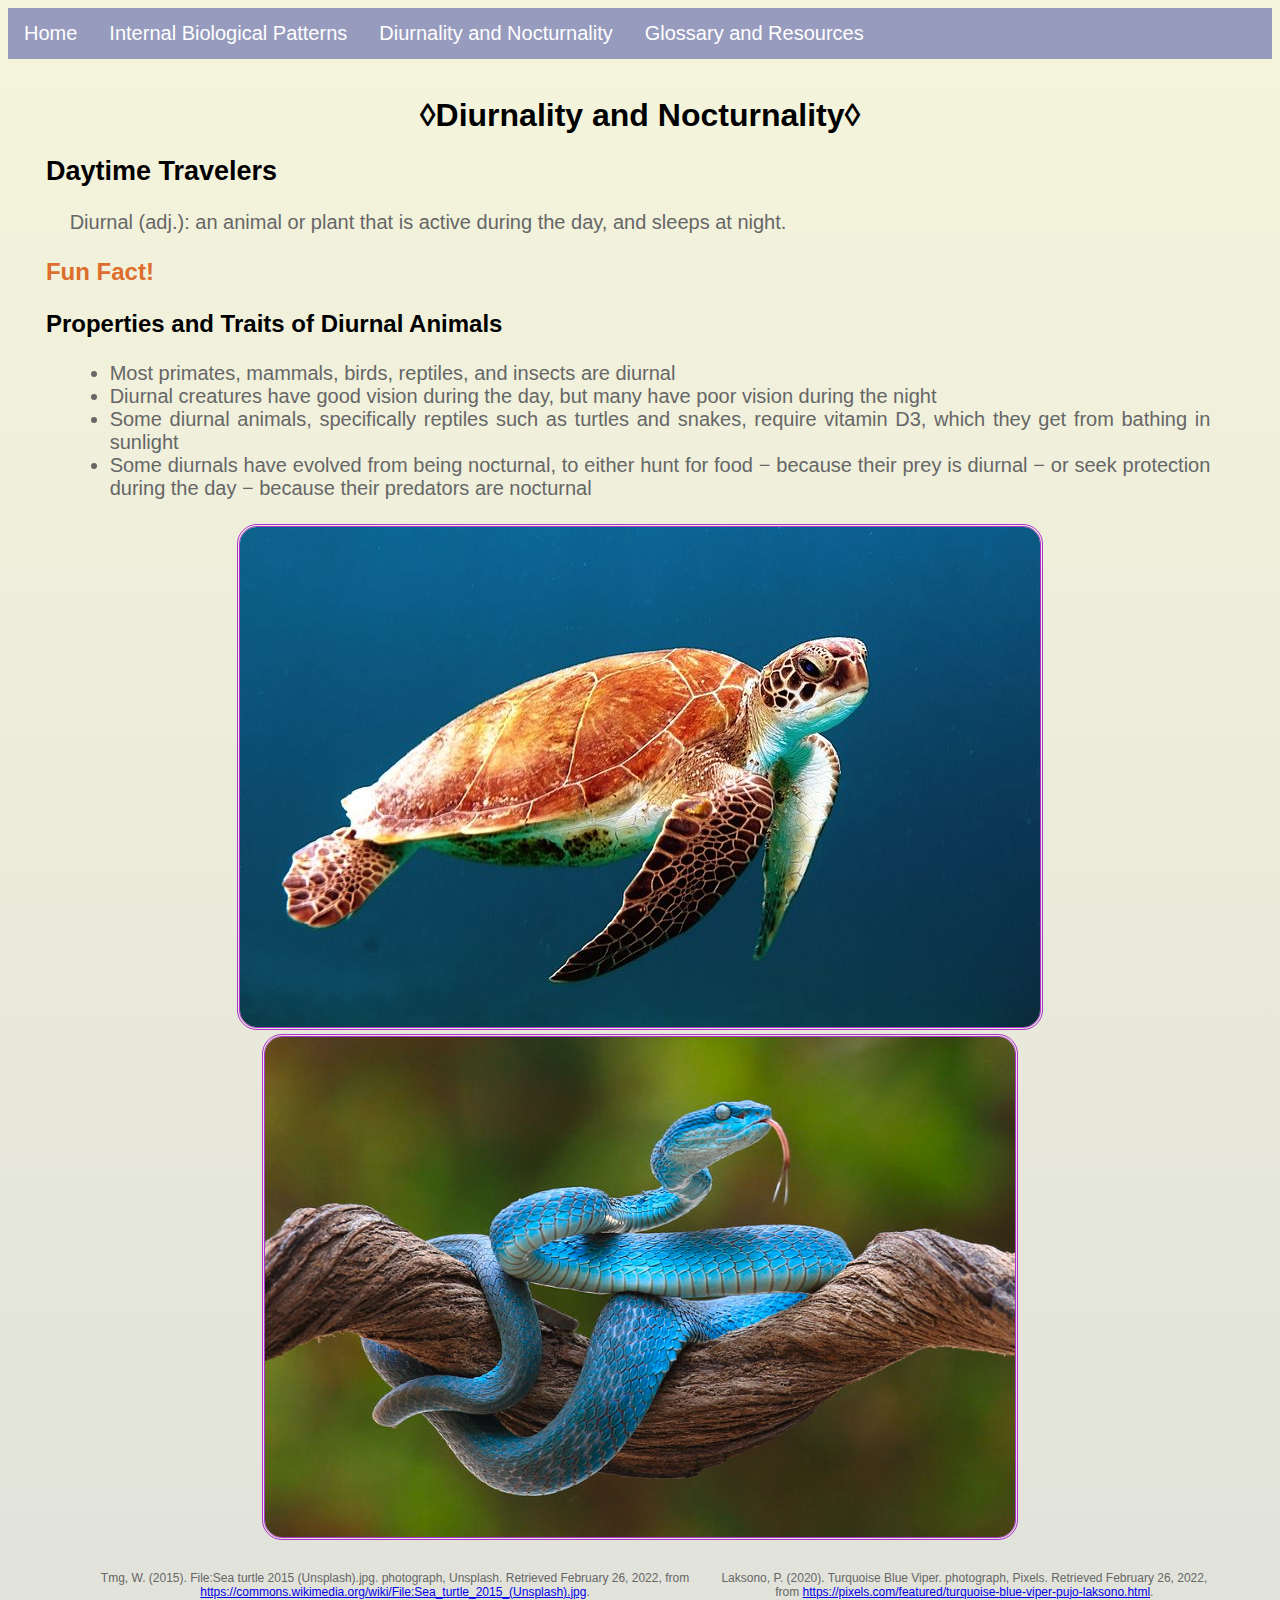
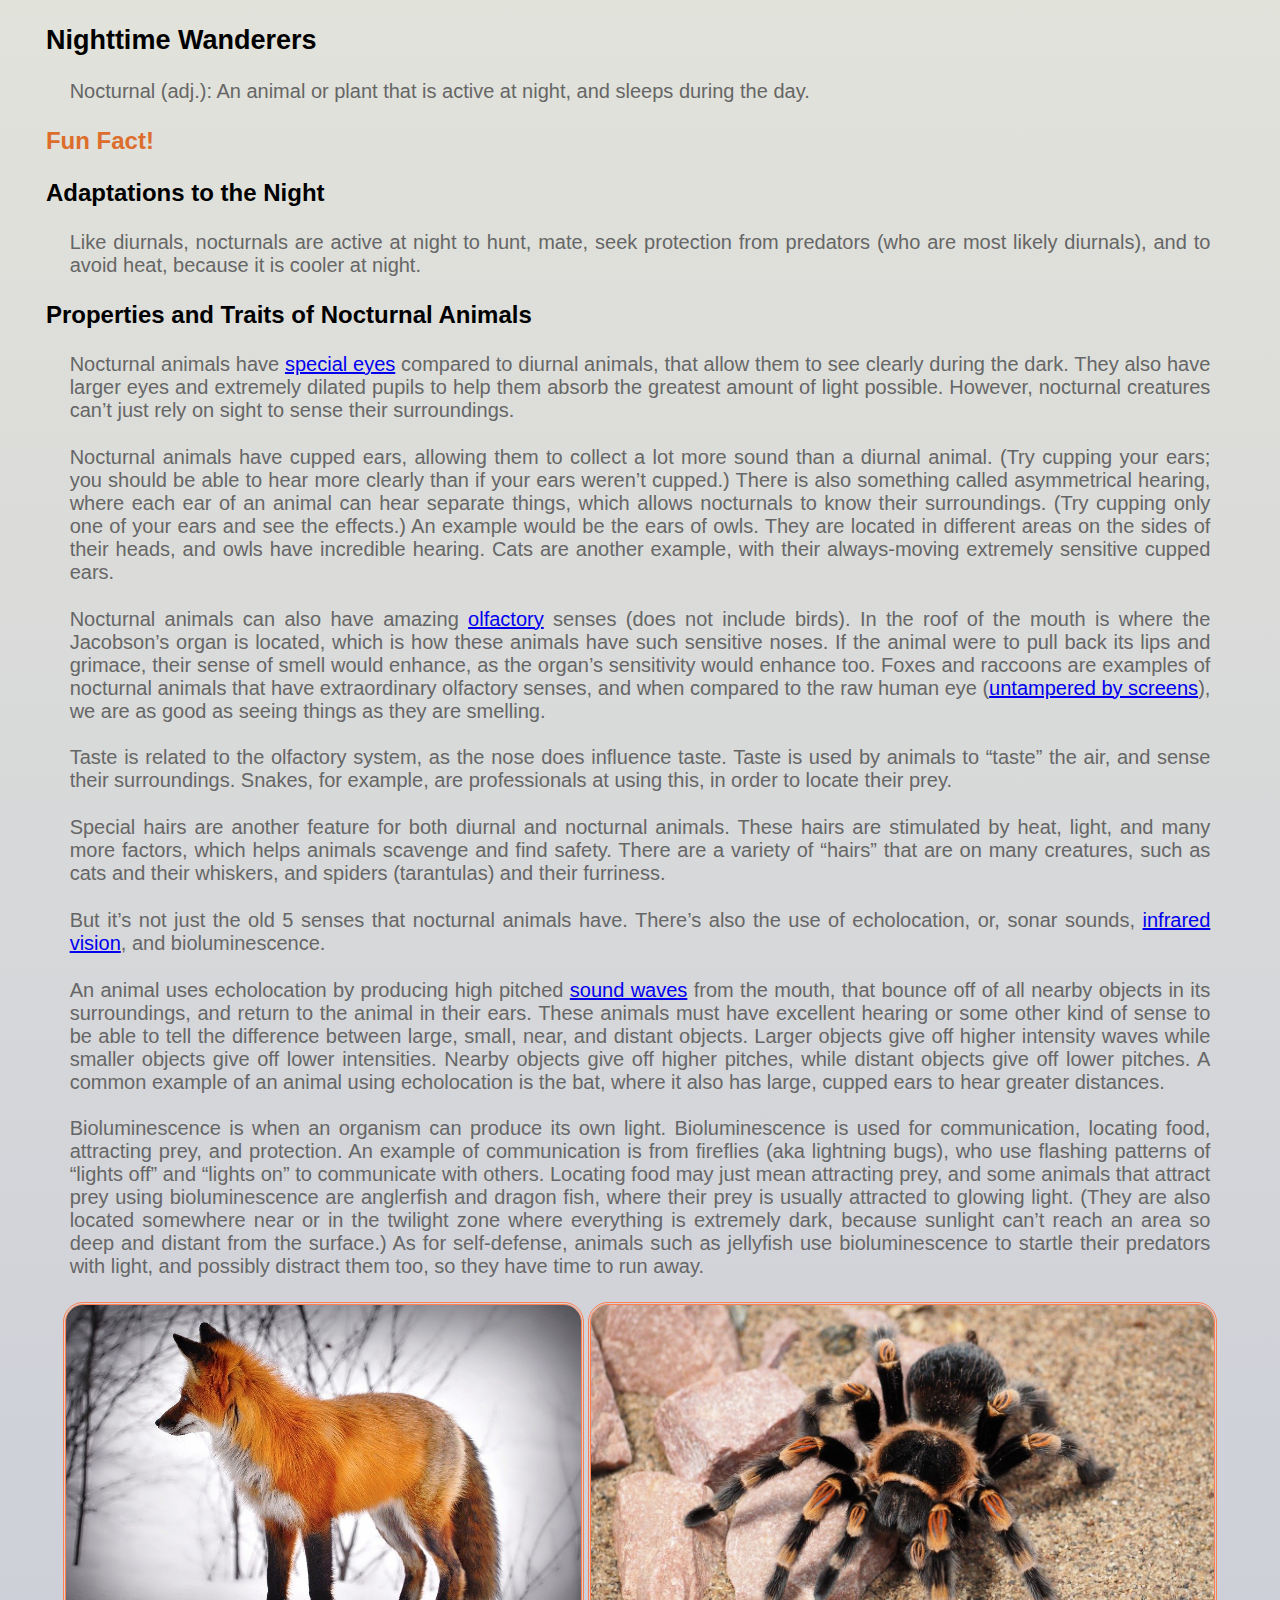
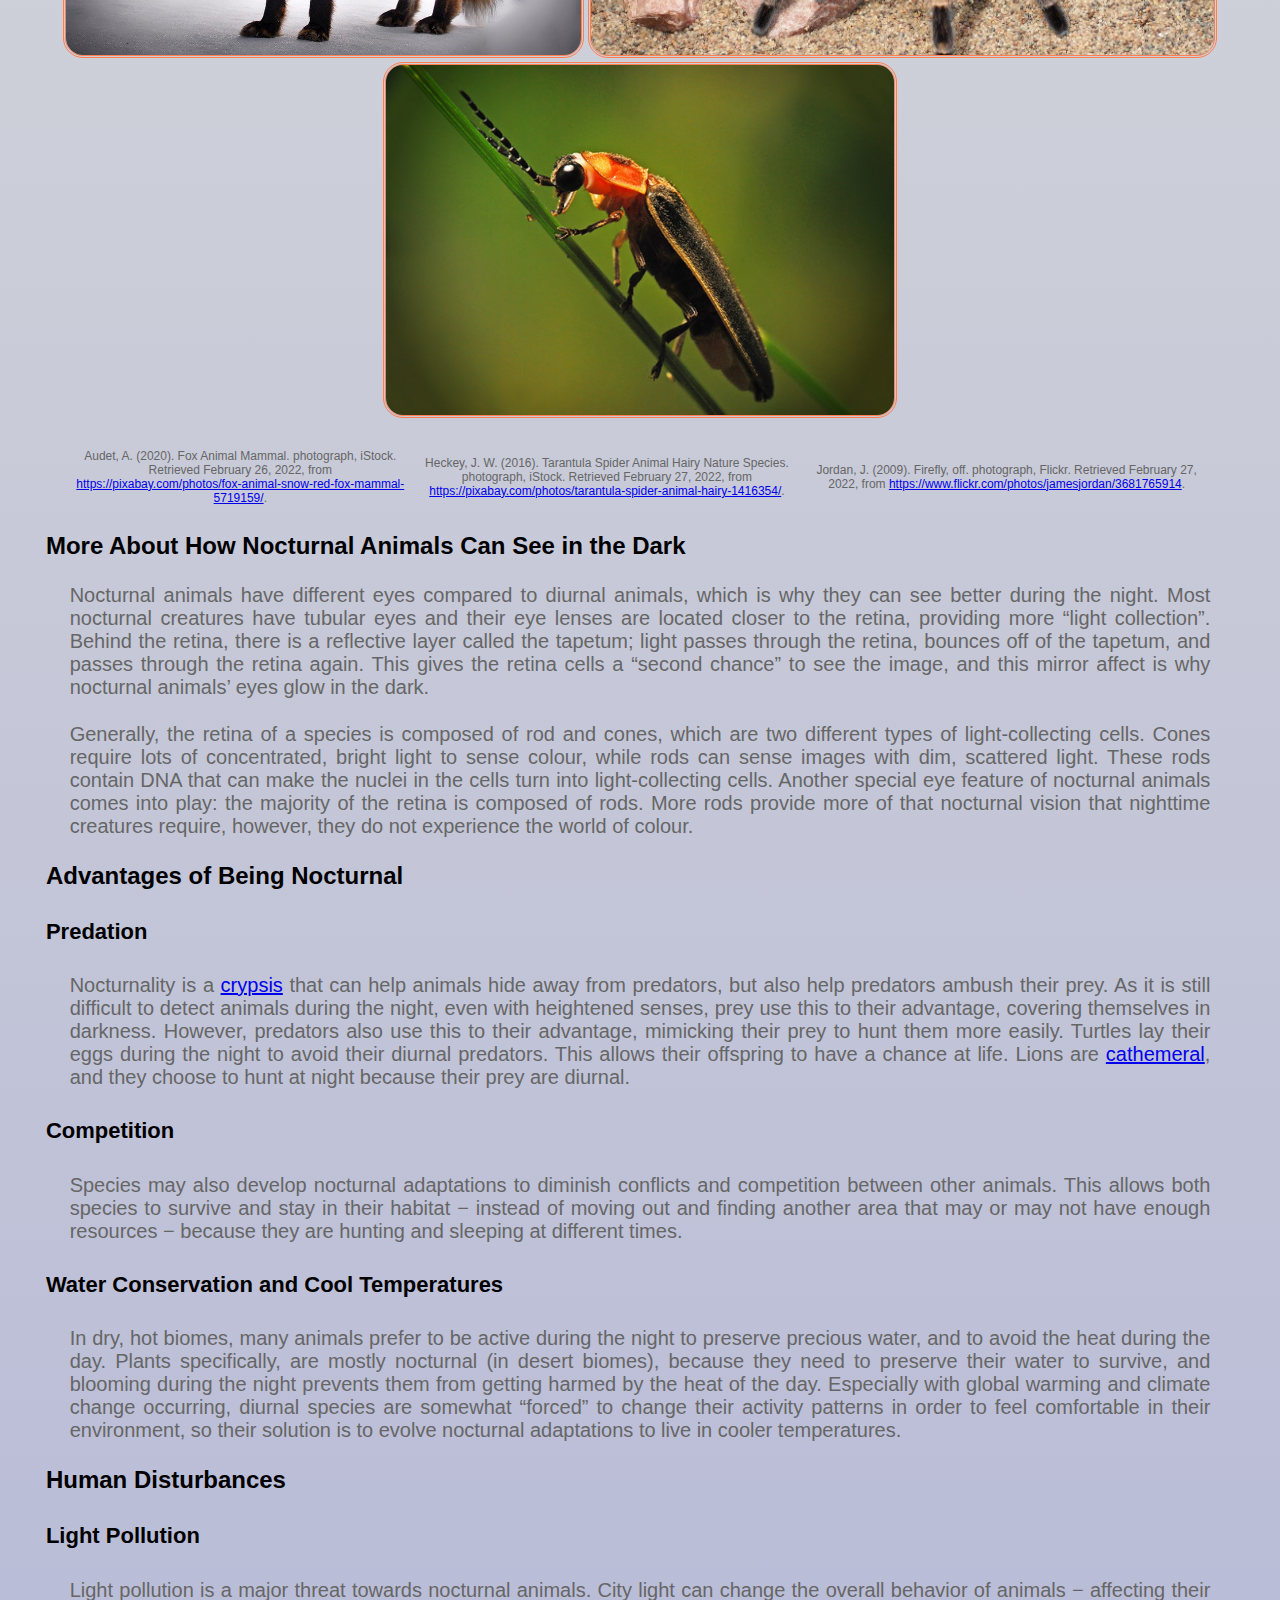
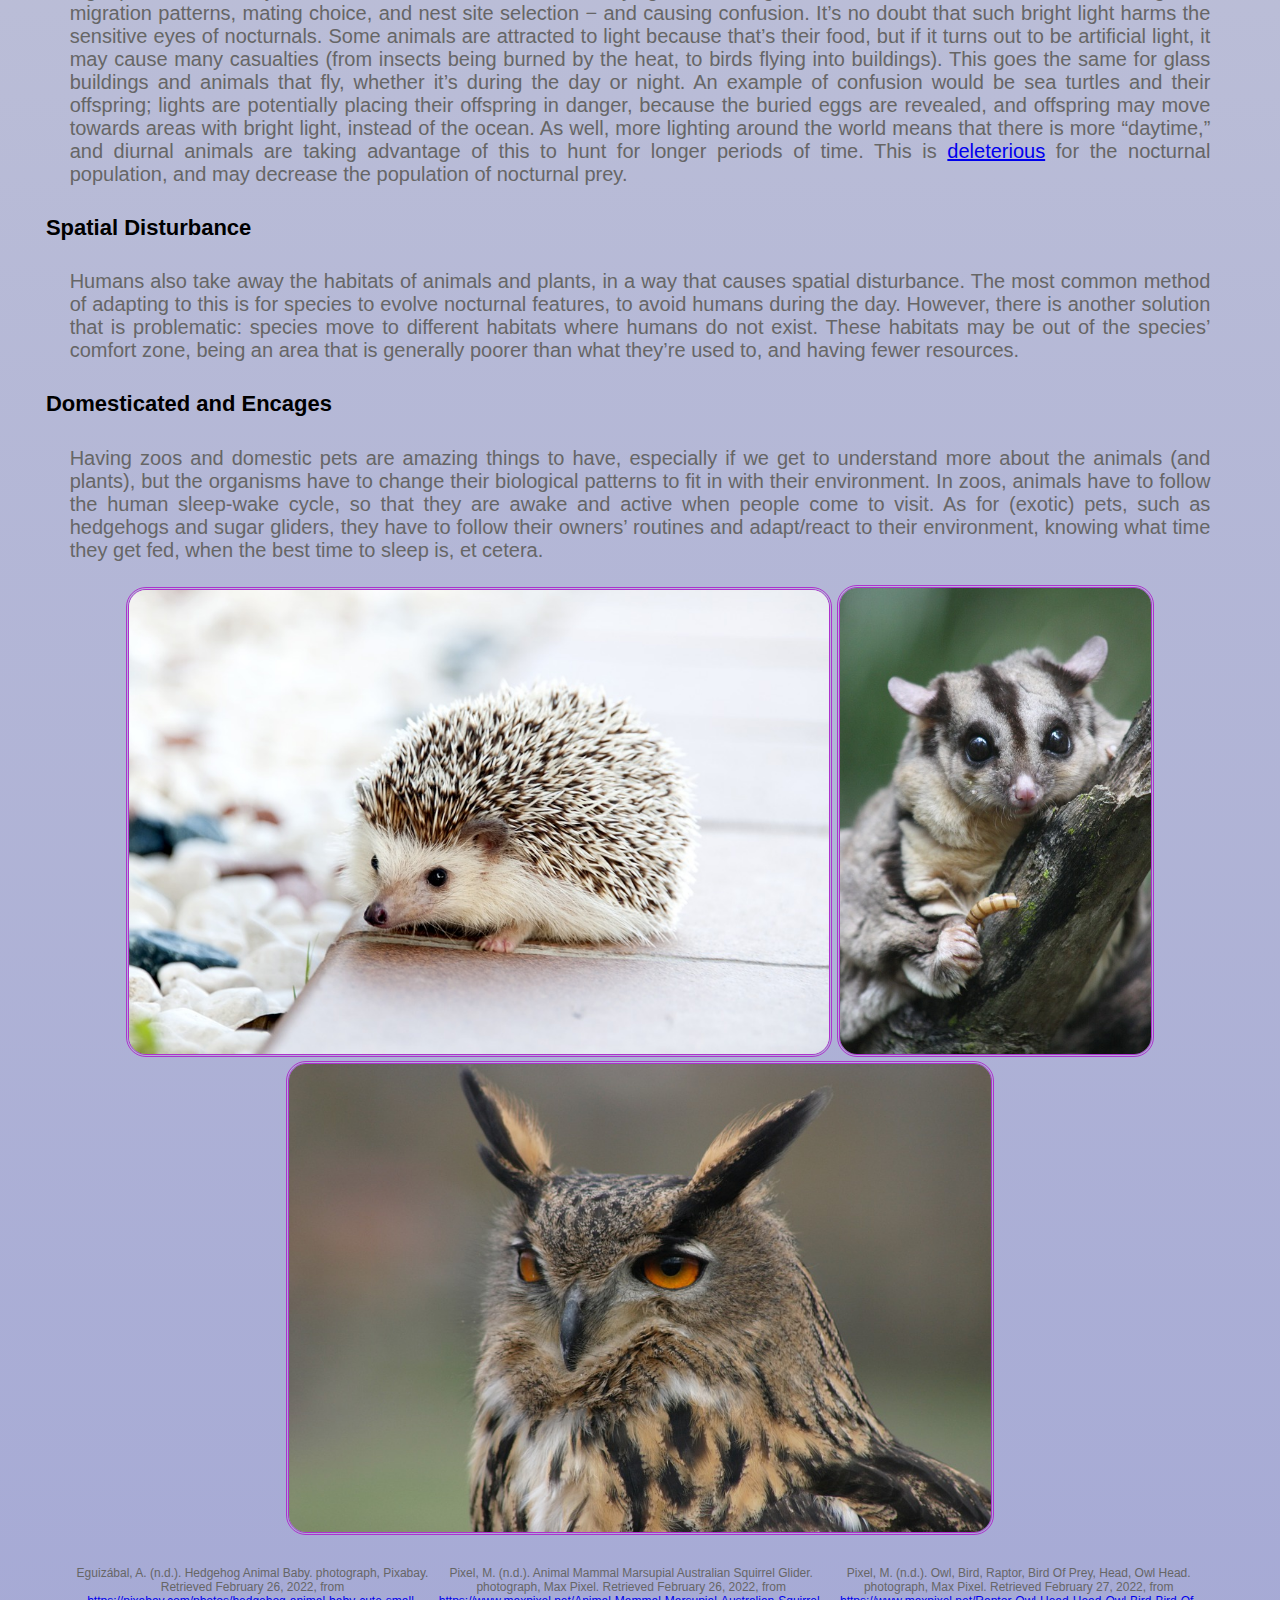
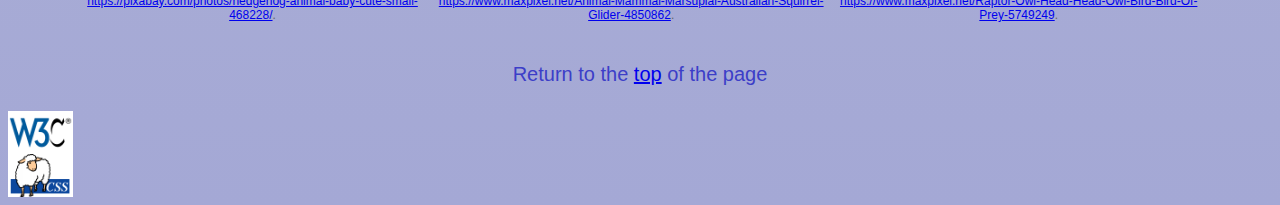
<file: diurnal-nocturnal.html>
<!--WELCOME TO THE DIURNAL AND NOCTURNAL PAGE-->
<!doctype html>
<html lang="en">
    <head>
        <meta charset="UTF-8">
        <title>Animal Behaviors: Diurnality and Nocturnality</title>
		<link rel="stylesheet" type="text/css" href="d+n.css">
    </head>
    <body>
		<!--Navigation bar--> 
		<ul class="u_l" id="Top">
			<li class="list"><a href="index.html">Home</a></li>
			<li class="list"><a href="patterns.html">Internal Biological Patterns</a></li>
			<li class="list"><a href="diurnal-nocturnal.html">Diurnality and Nocturnality</a></li>
			<li class="list"><a href="glossary-cites.html">Glossary and Resources</a></li>
		</ul>
		<div class="whole">
			<h1>&loz;Diurnality and Nocturnality&loz;</h1>
			<h2>Daytime Travelers</h2>
			<p>Diurnal (adj.): an animal or plant that is active during the day, and sleeps at night.</p>
			<!--Hover cursor over something and text appears-->
			<div class="show facts">
				<h3>Fun Fact!</h3>
			</div>
			<div class="hide">
				<p class="facts">Plants that bloom during the day are described as diurnal, and the time that they bloom is often in relation to their nocturnal pollinators.</p>
			</div>
			<h3>Properties and Traits of Diurnal Animals</h3>
			<ul>
				<li>Most primates, mammals, birds, reptiles, and insects are diurnal</li>
				<li>Diurnal creatures have good vision during the day, but many have poor vision during the night</li>
				<li>Some diurnal animals, specifically reptiles such as turtles and snakes, require vitamin D3, which they get from bathing in sunlight</li>
				<li>Some diurnals have evolved from being nocturnal, to either hunt for food &minus; because their prey is diurnal &minus; or seek protection during the day &minus; because their predators are nocturnal</li>
			</ul>
			<div class="images">
				<img src="seaturtle.jpeg" alt="An Image of a Sea Turtle" id="image1">
				<img src="snake.jpeg" alt="An Image of a Turquoise Blue Viper" id="image2">
			</div>
			<!--Shows text as a table with no border(without the use of CSS)-->
			<table>
				<tr class="img-citation">
					<td>Tmg, W. (2015). File:Sea turtle 2015 (Unsplash).jpg. photograph, Unsplash. Retrieved February 26, 2022, from <a href="https://commons.wikimedia.org/wiki/File:Sea_turtle_2015_(Unsplash).jpg">https://commons.wikimedia.org/wiki/File:Sea_turtle_2015_(Unsplash).jpg</a>.</td>
					<td>Laksono, P. (2020). Turquoise Blue Viper. photograph, Pixels. Retrieved February 26, 2022, from <a href="https://pixels.com/featured/turquoise-blue-viper-pujo-laksono.html">https://pixels.com/featured/turquoise-blue-viper-pujo-laksono.html</a>.</td>
				</tr>
			</table>
			<h2>Nighttime Wanderers</h2>
			<p>Nocturnal (adj.): An animal or plant that is active at night, and sleeps during the day.</p>
			<!--Hover cursor over something and text appears-->
			<div class="show facts">
				<h3>Fun Fact!</h3>
			</div>
			<div class="hide">
				<p class="facts">Plants that bloom at night are described as nocturnal, and the time that they bloom is often in relation to their nocturnal pollinators.</p>
			</div>
			<h3>Adaptations to the Night</h3>
			<p>Like diurnals, nocturnals are active at night to hunt, mate, seek protection from predators (who are most likely diurnals), and to avoid heat, because it is cooler at night.</p>
			<h3>Properties and Traits of Nocturnal Animals</h3>
			<p>Nocturnal animals have <a href="#special_eyes">special eyes</a> compared to diurnal animals, that allow them to see clearly during the dark. They also have larger eyes and extremely dilated pupils to help them absorb the greatest amount of light possible. However, nocturnal creatures can&rsquo;t just rely on sight to sense their surroundings.</p>
			<p>Nocturnal animals have cupped ears, allowing them to collect a lot more sound than a diurnal animal. (Try cupping your ears; you should be able to hear more clearly than if your ears weren&rsquo;t cupped.) There is also something called asymmetrical hearing, where each ear of an animal can hear separate things, which allows nocturnals to know their surroundings. (Try cupping only one of your ears and see the effects.) An example would be the ears of owls. They are located in different areas on the sides of their heads, and owls have incredible hearing. Cats are another example, with their always-moving extremely sensitive cupped ears.</p>
			<p>Nocturnal animals can also have amazing <a href="glossary-cites.html">olfactory</a> senses (does not include birds). In the roof of the mouth is where the Jacobson&rsquo;s organ is located, which is how these animals have such sensitive noses. If the animal were to pull back its lips and grimace, their sense of smell would enhance, as the organ&rsquo;s sensitivity would enhance too. Foxes and raccoons are examples of nocturnal animals that have extraordinary olfactory senses, and when compared to the raw human eye (<a href="https://share.upmc.com/2019/01/screen-time/#:~:text=Spending%20too%20many%20hours%20staring,which%20can%20cause%20added%20strain.">untampered by screens</a>), we are as good as seeing things as they are smelling. </p>
			<p>Taste is related to the olfactory system, as the nose does influence taste. Taste is used by animals to &ldquo;taste&rdquo; the air, and sense their surroundings. Snakes, for example, are professionals at using this, in order to locate their prey.</p>
			<p>Special hairs are another feature for both diurnal and nocturnal animals. These hairs are stimulated by heat, light, and many more factors, which helps animals scavenge and find safety. There are a variety of &ldquo;hairs&rdquo; that are on many creatures, such as cats and their whiskers, and spiders (tarantulas) and their furriness.</p>
			<p>But it’s not just the old 5 senses that nocturnal animals have. There’s also the use of echolocation, or, sonar sounds, <a href="https://www.nationalgeographic.org/media/infrared-vision/">infrared vision</a>, and bioluminescence. </p>
			<p>An animal uses echolocation by producing high pitched <a href="https://www.physicsclassroom.com/class/sound/u11l1c.cfm">sound waves</a> from the mouth, that bounce off of all nearby objects in its surroundings, and return to the animal in their ears. These animals must have excellent hearing or some other kind of sense to be able to tell the difference between large, small, near, and distant objects. Larger objects give off higher intensity waves while smaller objects give off lower intensities. Nearby objects give off higher pitches, while distant objects give off lower pitches. A common example of an animal using echolocation is the bat, where it also has large, cupped ears to hear greater distances.</p>
			<p>Bioluminescence is when an organism can produce its own light. Bioluminescence is used for communication, locating food, attracting prey, and protection. An example of communication is from fireflies (aka lightning bugs), who use flashing patterns of &ldquo;lights off&rdquo; and &ldquo;lights on&rdquo; to communicate with others. Locating food may just mean attracting prey, and some animals that attract prey using bioluminescence are anglerfish and dragon fish, where their prey is usually attracted to glowing light. (They are also located somewhere near or in the twilight zone where everything is extremely dark, because sunlight can’t reach an area so deep and distant from the surface.) As for self-defense, animals such as jellyfish use bioluminescence to startle their predators with light, and possibly distract them too, so they have time to run away.</p>
			<div class="images">
				<img src="fox.jpeg" alt="An Image of a Fox in the Winter" id="image3">
				<img src="tarantula.jpeg" alt="An Image of a Black and Orange Tarantula" id="image4">
				<img src="firefly.jpeg" alt="An Closeup Image of a Firefly" id="image5">
			</div>
			<!--Shows text as a table with no border(without the use of CSS)-->
			<table>
				<tr class="img-citation">
					<td>Audet, A. (2020). Fox Animal Mammal. photograph, iStock. Retrieved February 26, 2022, from <a href="https://pixabay.com/photos/fox-animal-snow-red-fox-mammal-5719159/">https://pixabay.com/photos/fox-animal-snow-red-fox-mammal-5719159/</a>.</td>
					<td>Heckey, J. W. (2016). Tarantula Spider Animal Hairy Nature Species. photograph, iStock. Retrieved February 27, 2022, from <a href="https://pixabay.com/photos/tarantula-spider-animal-hairy-1416354/">https://pixabay.com/photos/tarantula-spider-animal-hairy-1416354/</a>.</td>
					<td>Jordan, J. (2009). Firefly, off. photograph, Flickr. Retrieved February 27, 2022, from <a href="https://www.flickr.com/photos/jamesjordan/3681765914">https://www.flickr.com/photos/jamesjordan/3681765914</a>.</td>
				</tr>
			</table>
			<h3 id="special_eyes">More About How Nocturnal Animals Can See in the Dark</h3>
			<p>Nocturnal animals have different eyes compared to diurnal animals, which is why they can see better during the night. Most nocturnal creatures have tubular eyes and their eye lenses are located closer to the retina, providing more &ldquo;light collection&rdquo;. Behind the retina, there is a reflective layer called the tapetum; light passes through the retina, bounces off of the tapetum, and passes through the retina again. This gives the retina cells a &ldquo;second chance&rdquo; to see the image, and this mirror affect is why nocturnal animals&rsquo; eyes glow in the dark.</p>
			<p>Generally, the retina of a species is composed of rod and cones, which are two different types of light-collecting cells. Cones require lots of concentrated, bright light to sense colour, while rods can sense images with dim, scattered light. These rods contain DNA that can make the nuclei in the cells turn into light-collecting cells. Another special eye feature of nocturnal animals comes into play: the majority of the retina is composed of rods. More rods provide more of that nocturnal vision that nighttime creatures require, however, they do not experience the world of colour.</p>
			<h3>Advantages of Being Nocturnal</h3>
			<h4>Predation</h4>
			<p>Nocturnality is a <a href="glossary-cites.html">crypsis</a> that can help animals hide away from predators, but also help predators ambush their prey. As it is still difficult to detect animals during the night, even with heightened senses, prey use this to their advantage, covering themselves in darkness. However, predators also use this to their advantage, mimicking their prey to hunt them more easily. Turtles lay their eggs during the night to avoid their diurnal predators. This allows their offspring to have a chance at life. Lions are <a href="glossary-cites.html">cathemeral</a>, and they choose to hunt at night because their prey are diurnal.</p>
			<h4>Competition</h4>
			<p>Species may also develop nocturnal adaptations to diminish conflicts and competition between other animals. This allows both species to survive and stay in their habitat &minus; instead of moving out and finding another area that may or may not have enough resources &minus; because they are hunting and sleeping at different times.</p>
			<h4>Water Conservation and Cool Temperatures</h4>
			<p>In dry, hot biomes, many animals prefer to be active during the night to preserve precious water, and to avoid the heat during the day. Plants specifically, are mostly nocturnal (in desert biomes), because they need to preserve their water to survive, and blooming during the night prevents them from getting harmed by the heat of the day. Especially with global warming and climate change occurring, diurnal species are somewhat &ldquo;forced&rdquo; to change their activity patterns in order to feel comfortable in their environment, so their solution is to evolve nocturnal adaptations to live in cooler temperatures.</p>
			<h3>Human Disturbances</h3>
			<h4>Light Pollution</h4>
			<p>Light pollution is a major threat towards nocturnal animals. City light can change the overall behavior of animals &minus; affecting their migration patterns, mating choice, and nest site selection &minus; and causing confusion. It’s no doubt that such bright light harms the sensitive eyes of nocturnals. Some animals are attracted to light because that’s their food, but if it turns out to be artificial light, it may cause many casualties (from insects being burned by the heat, to birds flying into buildings). This goes the same for glass buildings and animals that fly, whether it’s during the day or night. An example of confusion would be sea turtles and their offspring; lights  are potentially placing their offspring in danger, because the buried eggs are revealed, and offspring may move towards areas with bright light, instead of the ocean. As well, more lighting around the world means that there is more &ldquo;daytime,&rdquo; and diurnal animals are taking advantage of this to hunt for longer periods of time. This is <a href="glossary-cites.html">deleterious</a> for the nocturnal population, and may decrease the population of nocturnal prey.</p>
			<h4>Spatial Disturbance</h4>
			<p>Humans also take away the habitats of animals and plants, in a way that causes spatial disturbance. The most common method of adapting to this is for species to evolve nocturnal features, to avoid humans during the day. However, there is another solution that is problematic: species move to different habitats where humans do not exist. These habitats may be out of the species&rsquo; comfort zone, being an area that is generally poorer than what they’re used to, and having fewer resources.</p>
			<h4>Domesticated and Encages</h4>
			<p>Having zoos and domestic pets are amazing things to have, especially if we get to understand more about the animals (and plants), but the organisms have to change their biological patterns to fit in with their environment. In zoos, animals have to follow the human sleep-wake cycle, so that they are awake and active when people come to visit. As for (exotic) pets, such as hedgehogs and sugar gliders, they have to follow their owners’ routines and adapt/react to their environment, knowing what time they get fed, when the best time to sleep is, et cetera.</p>
			<div class="images">
				<img src="hedgehog.jpeg" alt="A Photo of a Cute Hedgehog" id="image6">
				<img src="sugarglider.jpeg" alt="A Photo of a Cute Sugar Glider" id="image7">
				<img src="owl.jpeg" alt="A Photo of a Raptor Owl" id="image8">
			</div>
			<!--Shows text as a table with no border(without the use of CSS)-->
			<table>
				<tr class="img-citation">
					<td>Eguizábal, A. (n.d.). Hedgehog Animal Baby. photograph, Pixabay. Retrieved February 26, 2022, from <a href="https://pixabay.com/photos/hedgehog-animal-baby-cute-small-468228/">https://pixabay.com/photos/hedgehog-animal-baby-cute-small-468228/</a>.</td>
					<td>Pixel, M. (n.d.). Animal Mammal Marsupial Australian Squirrel Glider. photograph, Max Pixel. Retrieved February 26, 2022, from <a href="https://www.maxpixel.net/Animal-Mammal-Marsupial-Australian-Squirrel-Glider-4850862">https://www.maxpixel.net/Animal-Mammal-Marsupial-Australian-Squirrel-Glider-4850862</a>.</td>
					<td>Pixel, M. (n.d.). Owl, Bird, Raptor, Bird Of Prey, Head, Owl Head. photograph, Max Pixel. Retrieved February 27, 2022, from <a href="https://www.maxpixel.net/Raptor-Owl-Head-Head-Owl-Bird-Bird-Of-Prey-5749249">https://www.maxpixel.net/Raptor-Owl-Head-Head-Owl-Bird-Bird-Of-Prey-5749249</a>.</td>
				</tr>
			</table>
		</div>
		<!--Using internal link to return to the top of the page-->
		<p class="top">Return to the <a href="#Top">top</a> of the page</p>
		<!--HTML and CSS validators-->
        <div>
            <a href="http://validator.w3.org/check?uri=https://jolieezhuu.github.io/home/diurnal-nocturnal.html">
				<img src="w3c.png" alt="HTML5 Validator" class="validators">
			</a>
            <a href = "http://jigsaw.w3.org/css-validator/validator?uri=https://jolieezhuu.github.io/home/diurnal-nocturnal.html">
				<img src= "css.png" alt="CSS Validator" class="validators">
			</a>
        </div>
	</body>
</html>
</file>
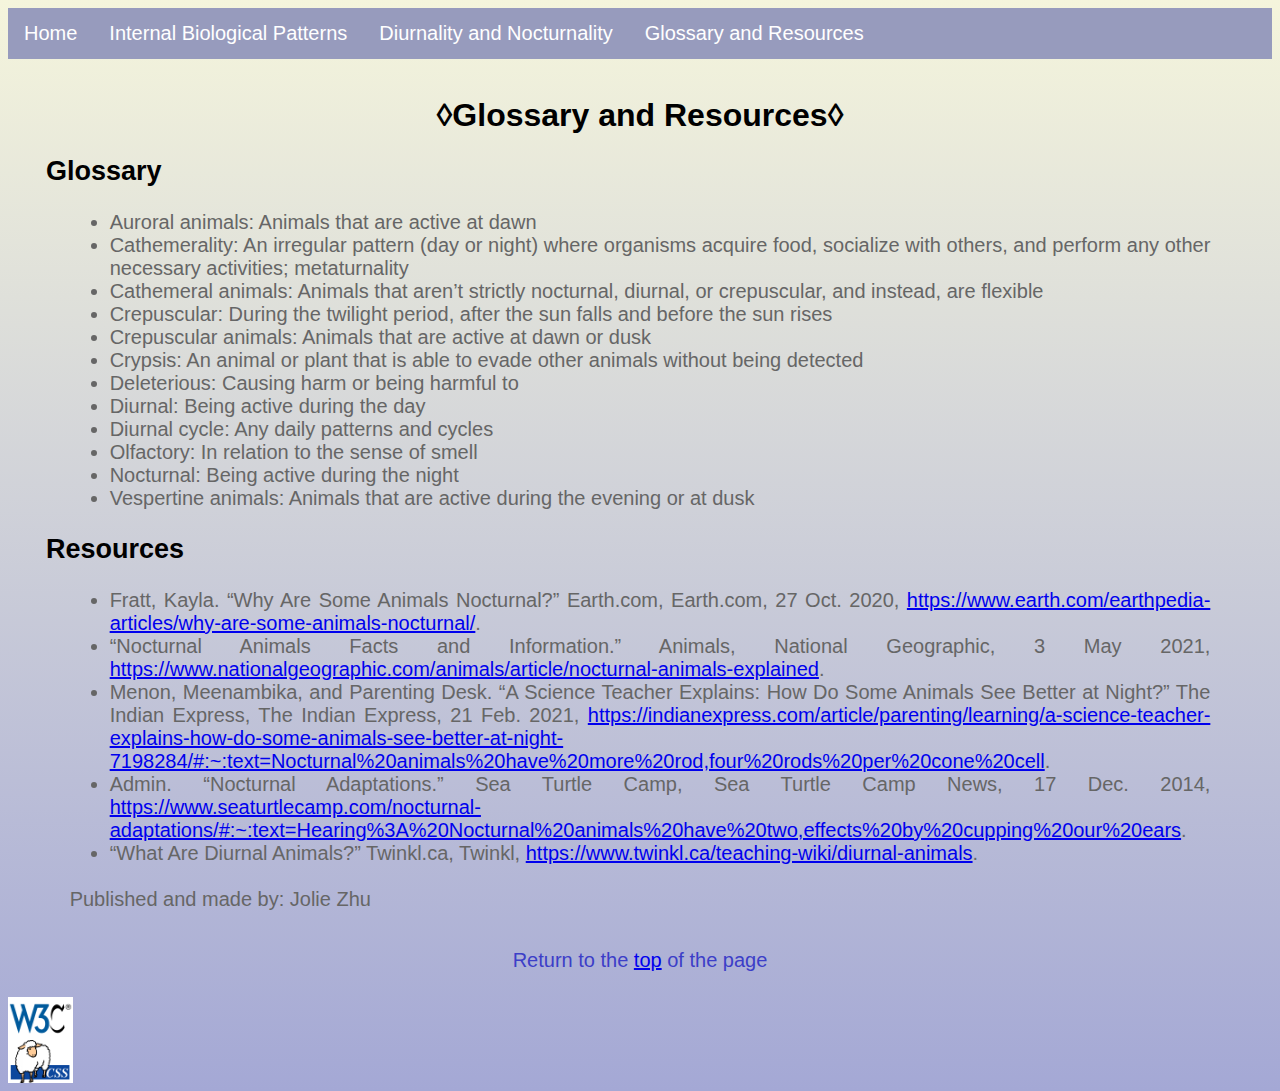
<file: glossary-cites.html>
<!--WELCOME TO THE GLOSSARY AND CITATIONS PAGE-->
<!doctype html>
<html lang="en">
    <head>
        <meta charset="UTF-8">
        <title>Animal Behaviors: Glossary and References</title>
        <link rel="stylesheet" type="text/css" href="d+n.css">
        <link rel="stylesheet" type="text/css" href="glossary-cites.css">
    </head>
    <body> 
        <!--Navigation bar-->
        <ul class="u_l" id="Top">
			<li class="list"><a href="index.html">Home</a></li>
			<li class="list"><a href="patterns.html">Internal Biological Patterns</a></li>
			<li class="list"><a href="diurnal-nocturnal.html">Diurnality and Nocturnality</a></li>
			<li class="list"><a href="glossary-cites.html">Glossary and Resources</a></li>
		</ul>
        <div class="whole">
            <h1>&loz;Glossary and Resources&loz;</h1>
            <h2>Glossary</h2>
		    <ul>
                <li>Auroral animals: Animals that are active at dawn</li>
                <li>Cathemerality: An irregular pattern (day or night) where organisms acquire food, socialize with others, and perform any other necessary activities; metaturnality</li>
                <li>Cathemeral animals: Animals that aren’t strictly nocturnal, diurnal, or crepuscular, and instead, are flexible</li>
                <li>Crepuscular: During the twilight period, after the sun falls and before the sun rises</li>
                <li>Crepuscular animals: Animals that are active at dawn or dusk</li>
                <li>Crypsis: An animal or plant that is able to evade other animals without being detected</li>
                <li>Deleterious: Causing harm or being harmful to</li>
                <li>Diurnal: Being active during the day</li>
                <li>Diurnal cycle: Any daily patterns and cycles</li>
                <li>Olfactory: In relation to the sense of smell</li>
                <li>Nocturnal: Being active during the night</li>
                <li>Vespertine animals: Animals that are active during the evening or at dusk</li>
            </ul>
            <h2>Resources</h2>
            <ul>
                <li>Fratt, Kayla. “Why Are Some Animals Nocturnal?” Earth.com, Earth.com, 27 Oct. 2020, <a href="https://www.earth.com/earthpedia-articles/why-are-some-animals-nocturnal/">https://www.earth.com/earthpedia-articles/why-are-some-animals-nocturnal/</a>.</li>
                <li>“Nocturnal Animals Facts and Information.” Animals, National Geographic, 3 May 2021, <a href="https://www.nationalgeographic.com/animals/article/nocturnal-animals-explained">https://www.nationalgeographic.com/animals/article/nocturnal-animals-explained</a>.</li>
                <li>Menon, Meenambika, and Parenting Desk. “A Science Teacher Explains: How Do Some Animals See Better at Night?” The Indian Express, The Indian Express, 21 Feb. 2021, <a href="https://indianexpress.com/article/parenting/learning/a-science-teacher-explains-how-do-some-animals-see-better-at-night-7198284/#:~:text=Nocturnal%20animals%20have%20more%20rod,four%20rods%20per%20cone%20cell">https://indianexpress.com/article/parenting/learning/a-science-teacher-explains-how-do-some-animals-see-better-at-night-7198284/#:~:text=Nocturnal%20animals%20have%20more%20rod,four%20rods%20per%20cone%20cell</a>.</li>
                <li>Admin. “Nocturnal Adaptations.” Sea Turtle Camp, Sea Turtle Camp News, 17 Dec. 2014, <a href="https://www.seaturtlecamp.com/nocturnal-adaptations/#:~:text=Hearing%3A%20Nocturnal%20animals%20have%20two,effects%20by%20cupping%20our%20ears">https://www.seaturtlecamp.com/nocturnal-adaptations/#:~:text=Hearing%3A%20Nocturnal%20animals%20have%20two,effects%20by%20cupping%20our%20ears</a>.</li>
                <li>“What Are Diurnal Animals?” Twinkl.ca, Twinkl, <a href="https://www.twinkl.ca/teaching-wiki/diurnal-animals">https://www.twinkl.ca/teaching-wiki/diurnal-animals</a>.</li>
            </ul>
            <p>Published and made by: Jolie Zhu</p>
        </div>
        <!--Using internal link to return to the top of the page-->
        <p class="top">Return to the <a href="#Top">top</a> of the page</p>
		<!--HTML and CSS validators-->
		<div>
			<a href="http://validator.w3.org/check?uri=https://jolieezhuu.github.io/home/glossary-cites.html">
                <img src="w3c.png" alt="HTML5 Validator" class="validators">
            </a>
			<a href = "http://jigsaw.w3.org/css-validator/validator?uri=https://jolieezhuu.github.io/home/glossary-cites.html">
                <img src= "css.png" alt="CSS Validator" class="validators">
            </a>
		</div>
    </body>
</html>
</file>
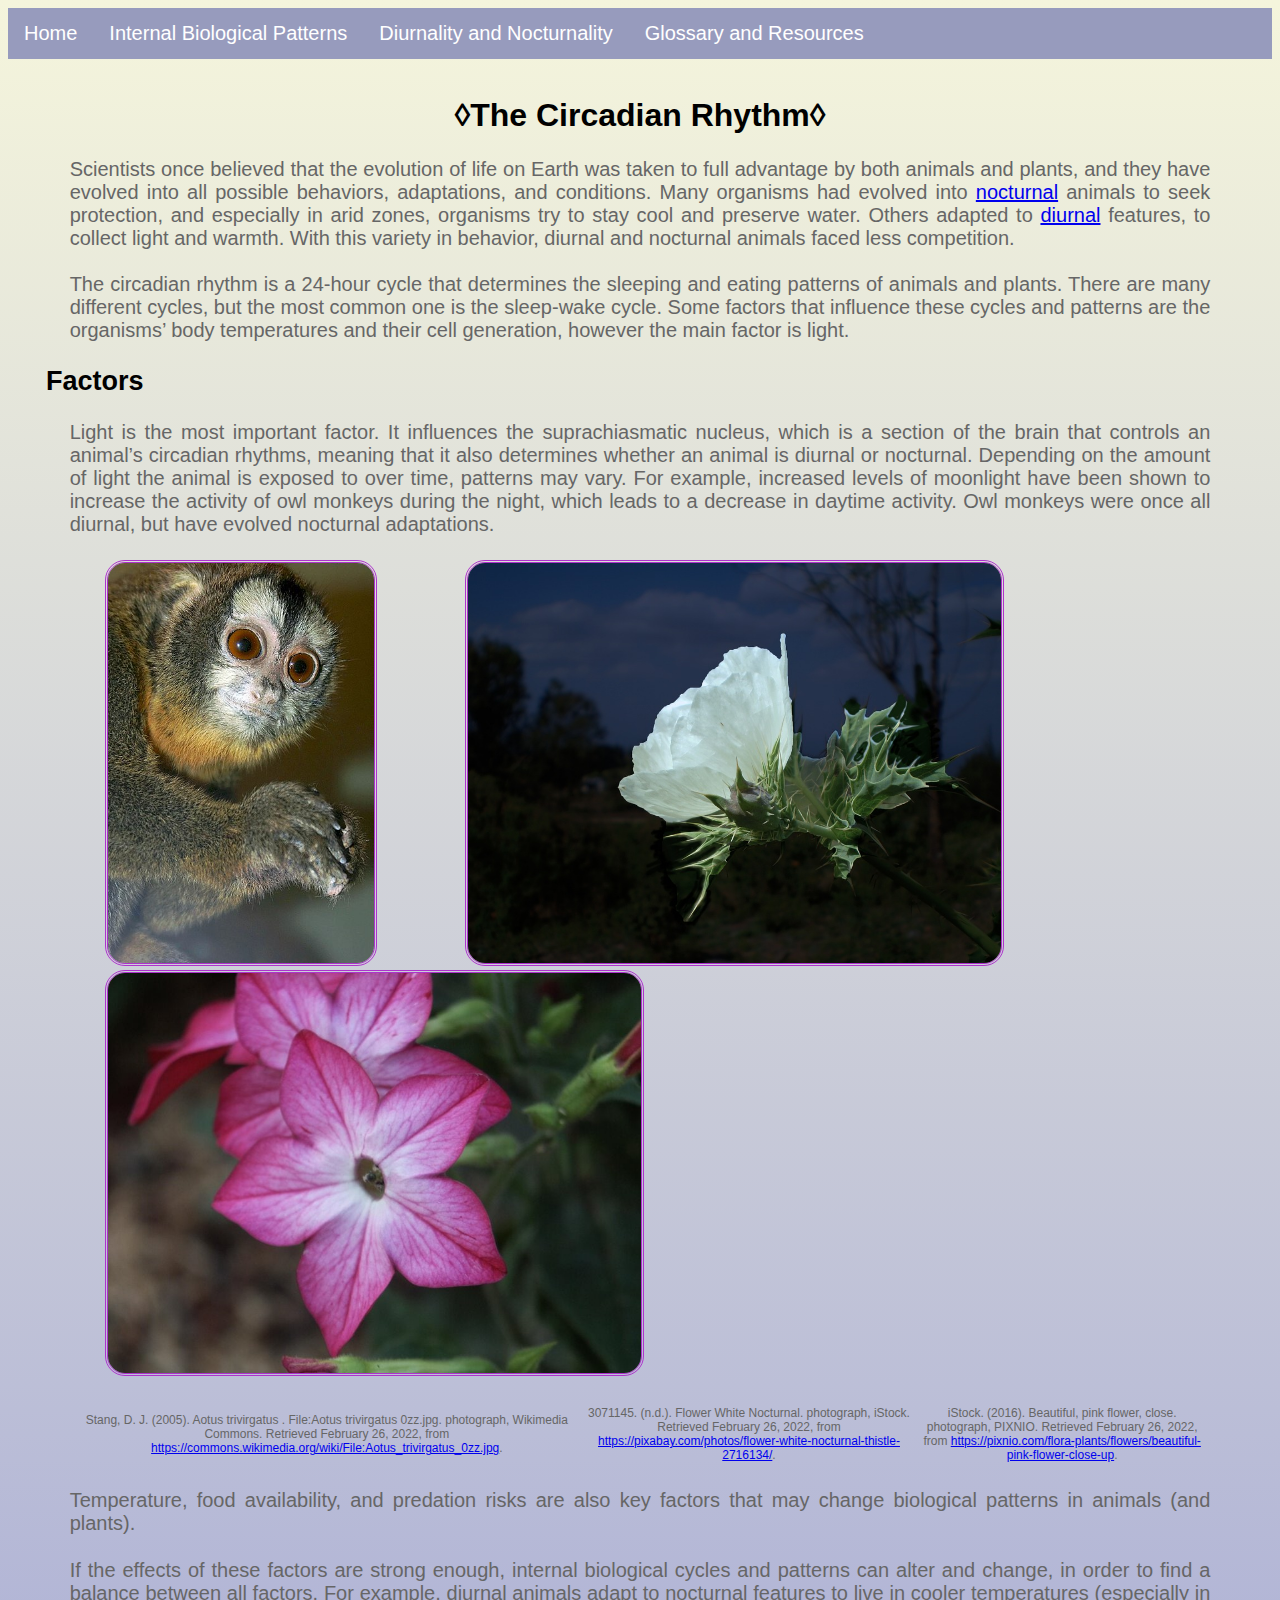
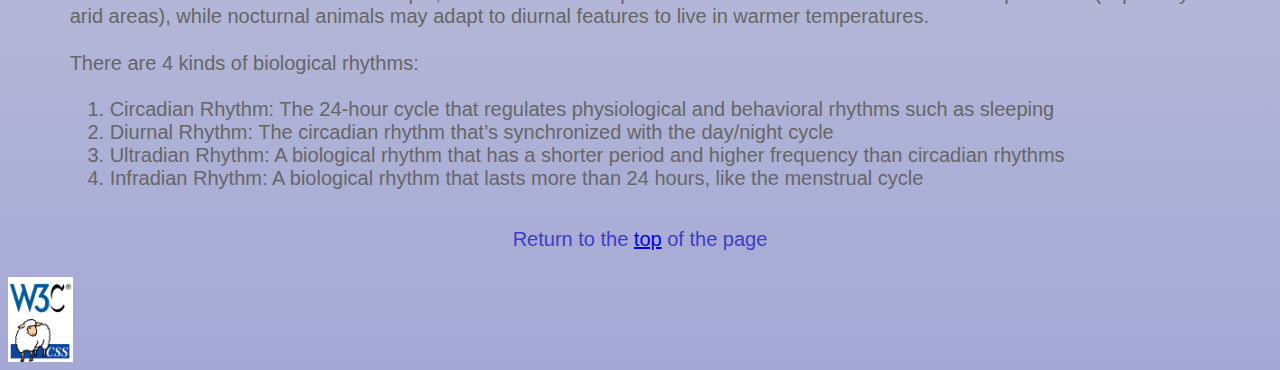
<file: patterns.html>
<!doctype html>
<html lang="en">
    <head>
        <meta charset="UTF-8">
        <title>Animal Behaviors: Internal Biological Cycles</title>
		<link rel="stylesheet" type="text/css" href="d+n.css">
		<link rel="stylesheet" type="text/css" href="patterns.css">
    </head>
    <body>
		<!--Navigation bar-->
        <ul class="u_l" id="Top">
			<li class="list"><a href="index.html">Home</a></li>
			<li class="list"><a href="patterns.html">Internal Biological Patterns</a></li>
			<li class="list"><a href="diurnal-nocturnal.html">Diurnality and Nocturnality</a></li>
			<li class="list"><a href="glossary-cites.html">Glossary and Resources</a></li>
		</ul>
		<div class="whole">
			<h1>&loz;The Circadian Rhythm&loz;</h1>
			<p>Scientists once believed that the evolution of life on Earth was taken to full advantage by both animals and plants, and they have evolved into all possible behaviors, adaptations, and conditions. Many organisms had evolved into <a href="glossary-cites.html">nocturnal</a> animals to seek protection, and especially in arid zones, organisms try to stay cool and preserve water. Others adapted to <a href="glossary-cites.html">diurnal</a> features, to collect light and warmth. With this variety in behavior, diurnal and nocturnal animals faced less competition.</p>
			<p>The circadian rhythm is a 24-hour cycle that determines the sleeping and eating patterns of animals and plants. There are many different cycles, but the most common one is the sleep-wake cycle. Some factors that influence these cycles and patterns are the organisms&rsquo; body temperatures and their cell generation, however the main factor is light.</p>
			<h2>Factors</h2>
			<p>Light is the most important factor. It influences the suprachiasmatic nucleus, which is a section of the brain that controls an animal&rsquo;s circadian rhythms, meaning that it also determines whether an animal is diurnal or nocturnal. Depending on the amount of light the animal is exposed to over time, patterns may vary. For example, increased levels of moonlight have been shown to increase the activity of owl monkeys during the night, which leads to a decrease in daytime activity. Owl monkeys were once all diurnal, but have evolved nocturnal adaptations.</p>
			<div>
				<img src="owlmonkey.jpeg" alt="An Image of an Owl Monkey">
				<img src="flower.jpeg" alt="An Image of a Nocturnal White Flower">
				<img src="flower2.jpeg" alt="An Image of a Nocturnal Pink Flower">
			</div>
			<!--Shows text as a table with no border(without the use of CSS)-->
			<table>
				<tr>
					<td class="img-citation">Stang, D. J. (2005). Aotus trivirgatus . File:Aotus trivirgatus 0zz.jpg. photograph, Wikimedia Commons. Retrieved February 26, 2022, from <a href="https://commons.wikimedia.org/wiki/File:Aotus_trivirgatus_0zz.jpg">https://commons.wikimedia.org/wiki/File:Aotus_trivirgatus_0zz.jpg</a>.</td>
					<td class="img-citation">3071145. (n.d.). Flower White Nocturnal. photograph, iStock. Retrieved February 26, 2022, from <a href="https://pixabay.com/photos/flower-white-nocturnal-thistle-2716134/">https://pixabay.com/photos/flower-white-nocturnal-thistle-2716134/</a>.</td>
					<td class="img-citation">iStock. (2016). Beautiful, pink flower, close. photograph, PIXNIO. Retrieved February 26, 2022, from <a href="https://pixnio.com/flora-plants/flowers/beautiful-pink-flower-close-up">https://pixnio.com/flora-plants/flowers/beautiful-pink-flower-close-up</a>.</td>
				</tr>
			</table>
			<p>Temperature, food availability, and predation risks are also key factors that may change biological patterns in animals (and plants).</p>
			<p>If the effects of these factors are strong enough, internal biological cycles and patterns can alter and change, in order to find a balance between all factors. For example, diurnal animals adapt to nocturnal features to live in cooler temperatures (especially in arid areas), while nocturnal animals may adapt to diurnal features to live in warmer temperatures.</p>
			<p>There are 4 kinds of biological rhythms:</p>
			<ol>
				<li>Circadian Rhythm: The 24-hour cycle that regulates physiological and behavioral rhythms such as sleeping</li>
				<li>Diurnal Rhythm: The circadian rhythm that&rsquo;s synchronized with the day/night cycle</li>
				<li>Ultradian Rhythm: A biological rhythm that has a shorter period and higher frequency than circadian rhythms</li>
				<li>Infradian Rhythm: A biological rhythm that lasts more than 24 hours, like the menstrual cycle</li>
			</ol>
		</div>
		<!--Using internal link to return to the top of the page-->
		<p class="top">Return to the <a href="#Top">top</a> of the page</p>
		<!--HTML and CSS validators-->
		<div>
			<a href="http://validator.w3.org/check?uri=https://jolieezhuu.github.io/home/patterns.html">
				<img src="w3c.png" alt="HTML5 Validator" class="validators">
			</a>
			<a href = "http://jigsaw.w3.org/css-validator/validator?uri=https://jolieezhuu.github.io/home/patterns.html">
				<img src= "css.png" alt="CSS Validator" class="validators">
			</a>
		</div>
	</body>
</html>
</file>
<file: d+n.css>
body {
    font-family: Tahoma, Helvetica, Georgia, 'Times New Roman', sans-serif;
    /* Top to bottom gradient background from beige to rgb(164, 168, 213 ) (light purple-blue) */
    background-image: linear-gradient(beige, rgb(164, 168, 213 ));
}

/* Formatting text */
.whole {
    margin: 3%;
}

p, ul, ol, table {
    font-size: 20px;
    color: #666666;
    margin: 2%;
    text-align: justify;
}

h1 {
    text-align: center;
}

h2 {
    font-size: 27px;
}

h3 {
    font-size: 24px;
}

h4 {
    font-size: 22px;
}

.img-citation {
    font-size: 12px;
}

table {
    text-align: center;
}

.facts {
    color: rgb(221, 109, 44);
}

.top {
    font-size: 20px;
    text-align: center;
    color: rgb(60, 62, 200);
}

/* Creates a navigation bar */
.u_l {
    list-style-type: none;
    margin: 0;
    padding: 0;
    overflow: hidden;
    background-color: rgb(151, 155, 189);
}
  
.list {
    float: left;
}
  
.list a {
    display: block;
    color: rgb(255, 255, 255);
    text-align: center;
    padding: 14px 16px;
    text-decoration: none;
}
  
/* Change the link color to rgb(9, 41, 120) (dark blue) on hover */
.list a:hover {
    background-color: rgb(9, 41, 120);
}

.hide {
    display: none;
}

.show:hover + .hide {
    display: block;
}

/* Image formatting */
#image1, #image2 {
    height: 500px;
    border-radius: 20px;
    border-style: double;
    border-color: rgb(173, 51, 204);
}

#image3, #image4, #image5 {
    height: 350px;
    border-radius: 20px;
    border-style: double;
    border-color: coral;
}

#image6 {
    width: 700px;
    border-radius: 20px;
    border-style: double;
    border-color: rgb(173, 51, 204);
}

#image7 {
    height: 466px;
    border-radius: 20px;
    border-style: double;
    border-color: rgb(173, 51, 204);
}

#image8 {
    height:468px;
    border-radius: 20px;
    border-style: double;
    border-color: rgb(173, 51, 204);
}

.images {
    text-align: center;
    border-radius: 20px;
}

/* Formatting validator images */
.validators {
    width: 65px;
    display: block;
}
</file>
<file: glossary-cites.css>
/* Formatting validator images */
.validators {
    width: 65px;
    display: block;
}
</file>
<file: patterns.css>
/* Formatting images */
img {
    height: 400px;
    display: inline-block;
    margin-left: 5%;
    margin-right: 2%;
    border-radius: 20px;
    border-style: double;
    border-color: rgb(173, 51, 204);
}

/* Formatting validator images */
.validators {
    width: 65px;
    display: block;
    height: auto;
    margin-left: 0%;
    margin-right: 0%;
    border-radius: 0px;
    border-style: none;
    border-color: currentColor;
}
</file>
